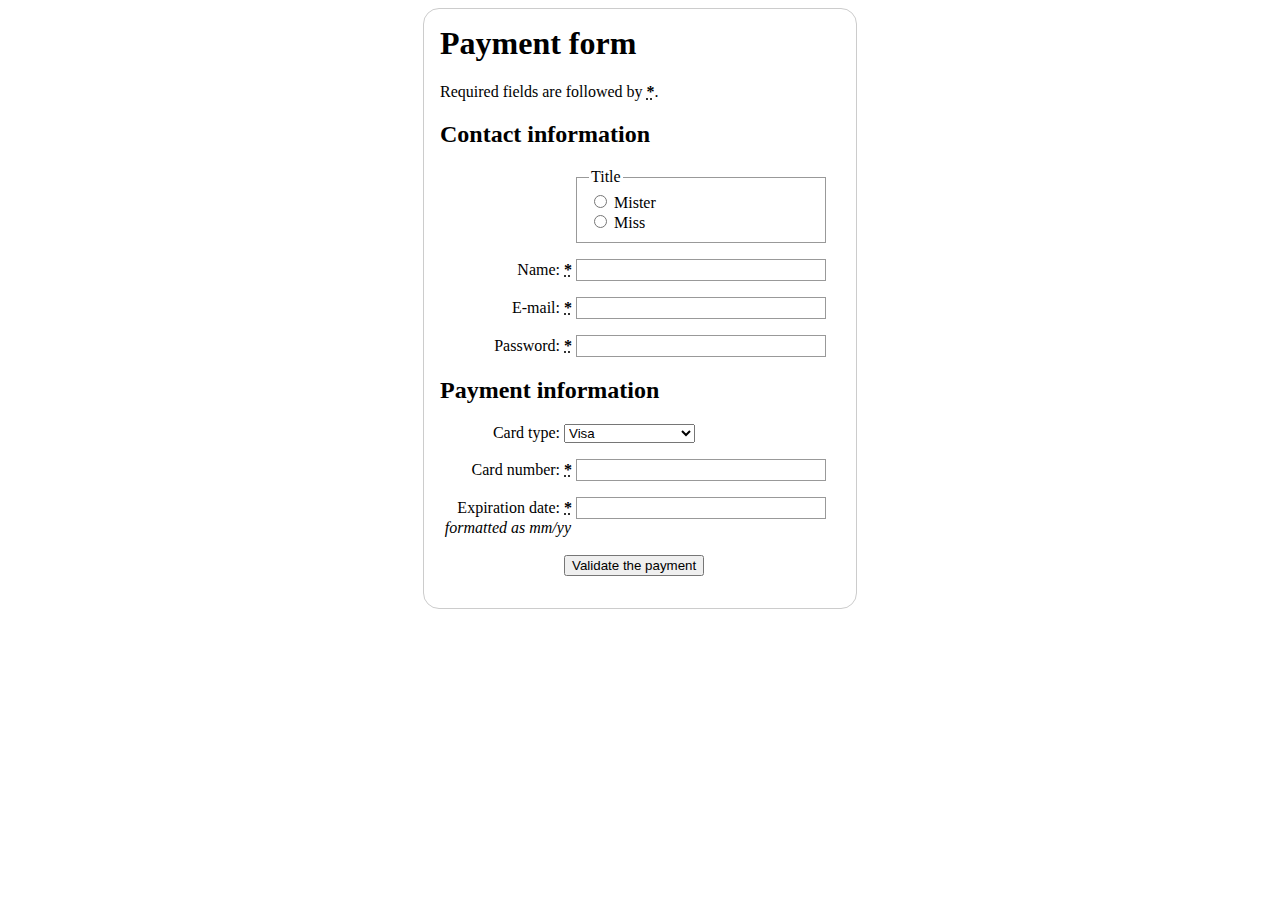
<file: Form/index.html>
<!DOCTYPE html>
<html>

<head>
    <meta charset="utf-8">
    <title>Payment form example</title>
    <link rel="stylesheet" type="text/css" href="Style/Style.css">
</head>

<body>
    <form method="post">
        <h1>Payment form</h1>
        <p>Required fields are followed by <strong><abbr title="required">*</abbr></strong>.</p>
        <section>
            <h2>Contact information</h2>
            <fieldset>
              <legend>Title</legend>
              <ul>
                  <li>
                    <label for="title_1">
                      <input type="radio" id="title_1" name="title" value="M." >
                      Mister
                    </label>
                  </li>
                  <li>
                    <label for="title_2">
                      <input type="radio" id="title_2" name="title" value="Ms.">
                      Miss
                    </label>
                  </li>
              </ul>
            </fieldset>
            <p>
              <label for="name">
                <span>Name: </span>
                <strong><abbr title="required">*</abbr></strong>
              </label>
              <input type="text" id="name" name="username">
            </p>
            <p>
              <label for="mail">
                <span>E-mail: </span>
                <strong><abbr title="required">*</abbr></strong>
              </label>
              <input type="email" id="mail" name="usermail">
            </p>
            <p>
              <label for="pwd">
                <span>Password: </span>
                <strong><abbr title="required">*</abbr></strong>
              </label>
              <input type="password" id="pwd" name="password">
            </p>
        </section>
        <section>
            <h2>Payment information</h2>
            <p>
              <label for="card">
                <span>Card type:</span>
              </label>
              <select id="card" name="usercard">
                <option value="visa">Visa</option>
                <option value="mc">Mastercard</option>
                <option value="amex">American Express</option>
              </select>
            </p>
            <p>
              <label for="number">
                <span>Card number:</span>
                <strong><abbr title="required">*</abbr></strong>
              </label>
                <input type="text" id="number" name="cardnumber">
            </p>
            <p>
              <label for="date">
                <span>Expiration date:</span>
                <strong><abbr title="required">*</abbr></strong>
                <em>formatted as mm/yy</em>
              </label>
              <input type="text" id="date" name="expiration">
            </p>
        </section>
        <section>
            <p> <button type="submit">Validate the payment</button> </p>
        </section>
    </form>
</body>

</html>
</file>
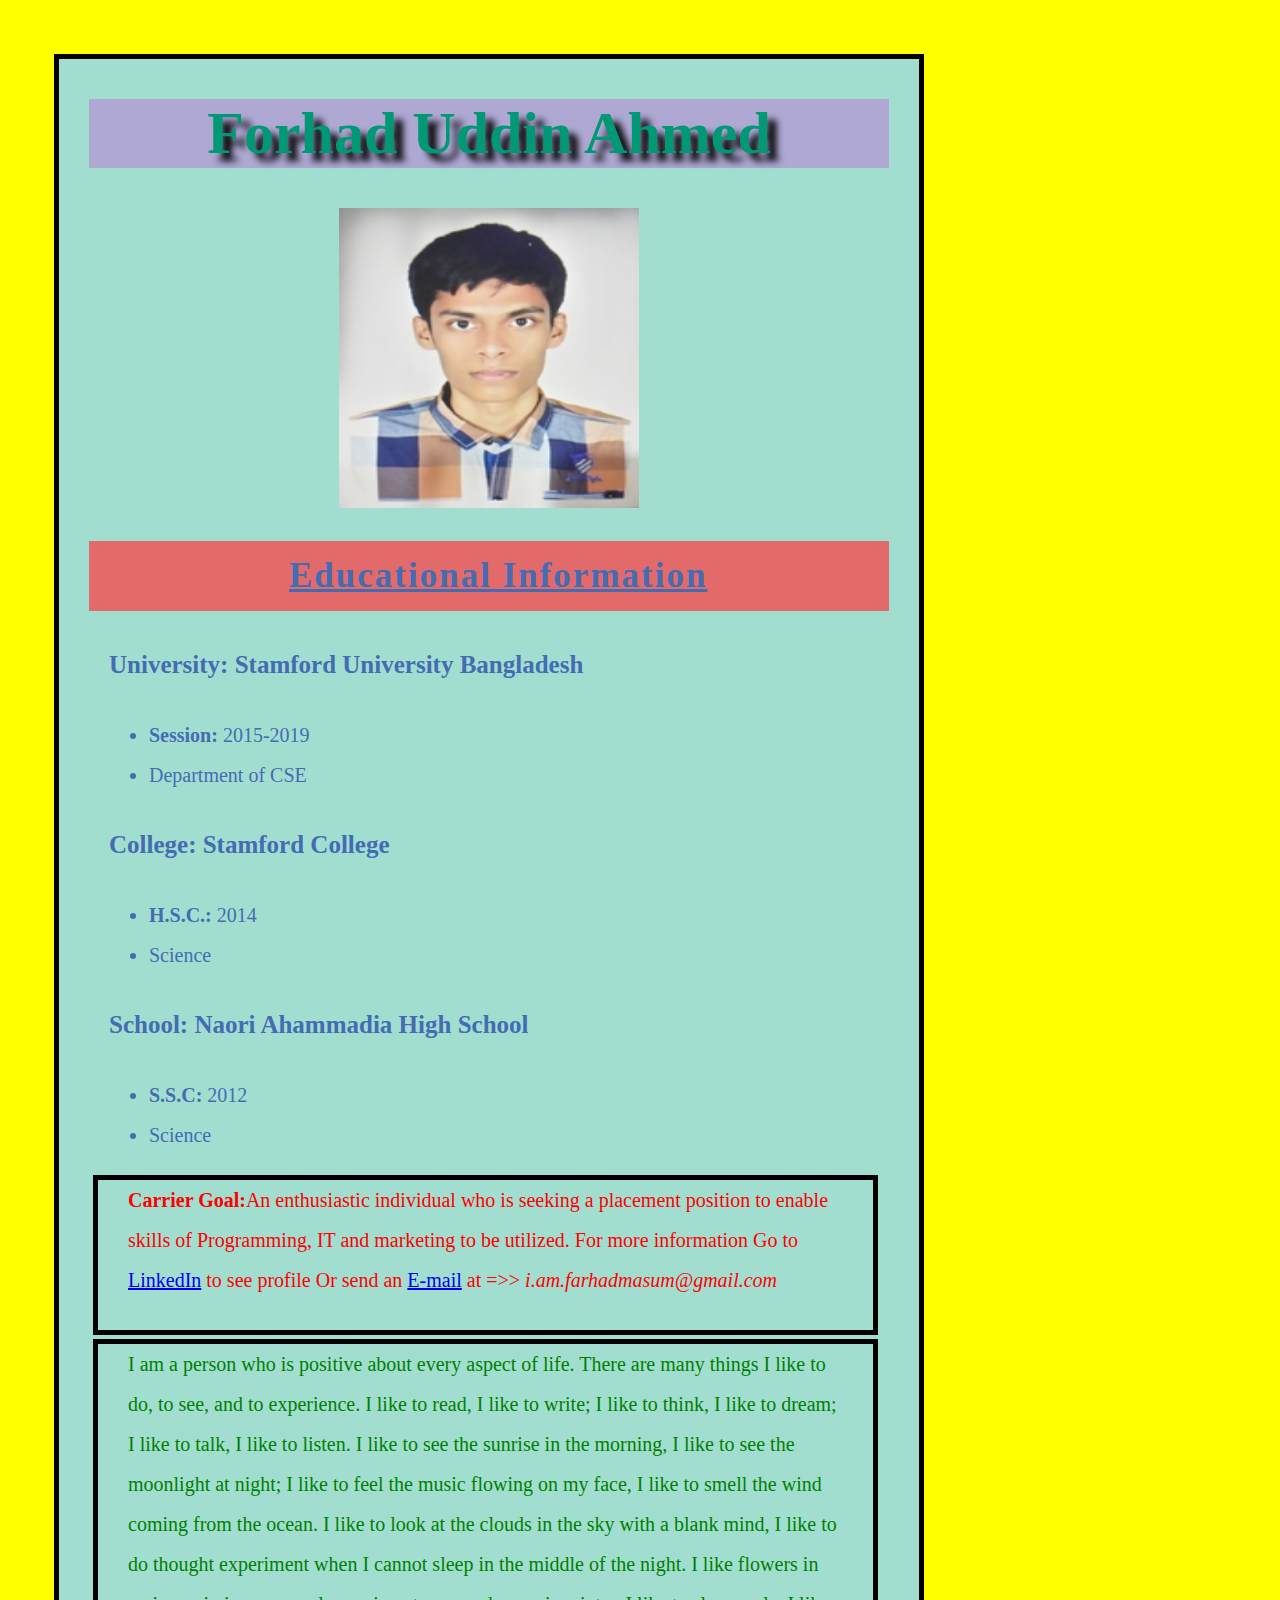
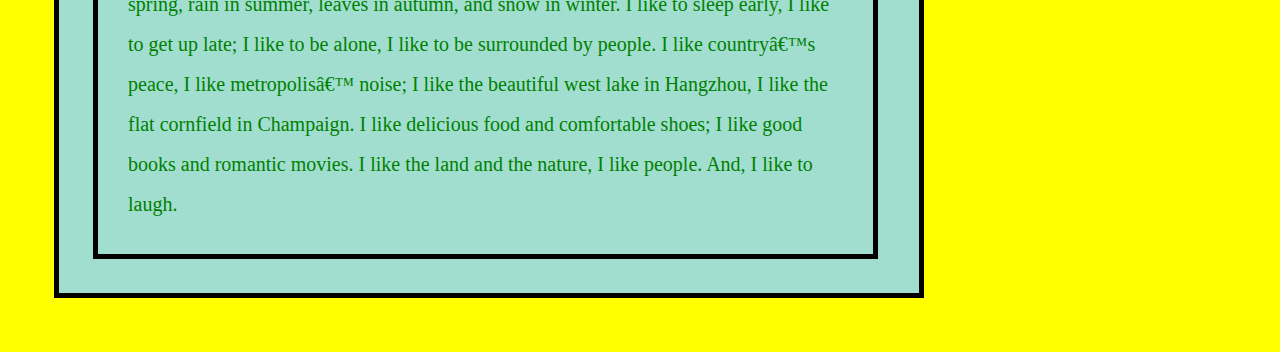
<file: html/index.html>
<!DOCTYPE html>
<html>
<head>
	<link rel="stylesheet" type="text/css" href="Styles/style.css">
	<meta charset="uft-8">
	<title>Forhad Uddin Ahmed</title>
</head>
<body>
	
<h1>Forhad Uddin Ahmed</h1>
<img src="Images/b.jpg" alt="Forhad Uddin Ahmed's Image" width="300" height="300">

<h2><strong><u>Educational Information</u></strong></h2>
	<h3><strong>University:</strong> Stamford University Bangladesh</h3>

	<ul>
		<li><b>Session:</b> 2015-2019</li>
		<li>Department of CSE</li>
	</ul>

	<h3><strong>College:</strong> Stamford College</h3>
	<ul>
		<li><b>H.S.C.:</b> 2014</li>
		<li>Science</li>
	</ul>
	<h3><strong>School:</strong> Naori Ahammadia High School</h3>
	<ul>
		<li><b>S.S.C:</b> 2012</li>
		<li>Science</li>
	</ul>

<p id="para1"><strong>Carrier Goal:</strong>An enthusiastic individual who is seeking a placement position to enable skills of Programming, IT and marketing to be utilized. For more information Go to <a href="https://bd.linkedin.com/in/farhad-ahmed-857126135">LinkedIn</a> to see profile Or send an <a href="http://www.gmail.com"> E-mail</a> at =>>  <span id="span1"><em>i.am.farhadmasum@gmail.com</em></span>


<p id="para2">I am a person who is positive about every aspect of life. There are many things I like to do, to see, and to experience. I like to read, I like to write; I like to think, I like to dream; I like to talk, I like to listen. I like to see the sunrise in the morning, I like to see the moonlight at night; I like to feel the music flowing on my face, I like to smell the wind coming from the ocean. I like to look at the clouds in the sky with a blank mind, I like to do thought experiment when I cannot sleep in the middle of the night. I like flowers in spring, rain in summer, leaves in autumn, and snow in winter. I like to sleep early, I like to get up late; I like to be alone, I like to be surrounded by people. I like country’s peace, I like metropolis’ noise; I like the beautiful west lake in Hangzhou, I like the flat cornfield in Champaign. I like delicious food and comfortable shoes; I like good books and romantic movies. I like the land and the nature, I like people. And, I like to laugh.</p>
<script src="Javascript/main.js" type="text/javascript"></script>
</body>
</html>
</file>
<file: Form/Style/Style.css>
h1 {
    margin-top: 0;
}

ul {
    margin: 0;
    padding: 0;
    list-style: none;
}

form {
    margin: 0 auto;
    width: 400px;
    padding: 1em;
    border: 1px solid #CCC;
    border-radius: 1em;
}

div+div {
    margin-top: 1em;
}

label span {
    display: inline-block;
    width: 120px;
    text-align: right;
}

input, textarea {
    font: 1em sans-serif;
    width: 250px;
    box-sizing: border-box;
    border: 1px solid #999;
}

input[type=checkbox], input[type=radio] {
    width: auto;
    border: none;
}

input:focus, textarea:focus {
    border-color: #000;
}

textarea {
    vertical-align: top;
    height: 5em;
    resize: vertical;
}

fieldset {
    width: 250px;
    box-sizing: border-box;
    margin-left: 136px;
    border: 1px solid #999;
}

button {
    margin: 20px 0 0 124px;
}

label {
  position: relative;
}

label em {
  position: absolute;
  right: 5px;
  top: 20px;
}
</file>
<file: html/Styles/style.css>
html{
	background-color: yellow;
	padding: 50px 50px 50px 50px;
}

body{

width: 800px;
margin: 4px 4px 4px 4px;
background-color: #A2DED0;
padding: 0 30px 30px 30px;
border: 5px solid black;
}
h1{
	background-color: #AEA8D3;
	color:#019875;
    text-shadow: 9px 8px 7px black;
	font-size: 60px;
	text-align: center;
}
img{

	padding-left: 250px;
}
h2,h3,ul,li{
	color: #446CB3;

}
h2{

padding-left: 200px;
}
h3{
	
	padding-left: 20px;

}
h2{

	font-size: 35px;
	background-color: #E26A6A;
	line-height: 2;
	letter-spacing: 2px;	
}

h3{

	font-size: 25px;
	line-height: 2;

}


ul{
	padding-left:60px;
	font-size: 20px;
	line-height: 2;
}


#para1{
	font-size: 20px;
	line-height: 2;
	color: red;
	width: 715px;
	margin: 4px 4px 4px 4px;
	background-color: #A2DED0;
	padding: 0 30px 30px 30px;
	border: 5px solid black;
}

#para2{
	font-size: 20px;
	line-height: 2;
	color: green;	
	width: 715px;
	margin: 4px 4px 4px 4px;
	background-color: #A2DED0;
	padding: 0 30px 30px 30px;
	border: 5px solid black;
}
</file>
